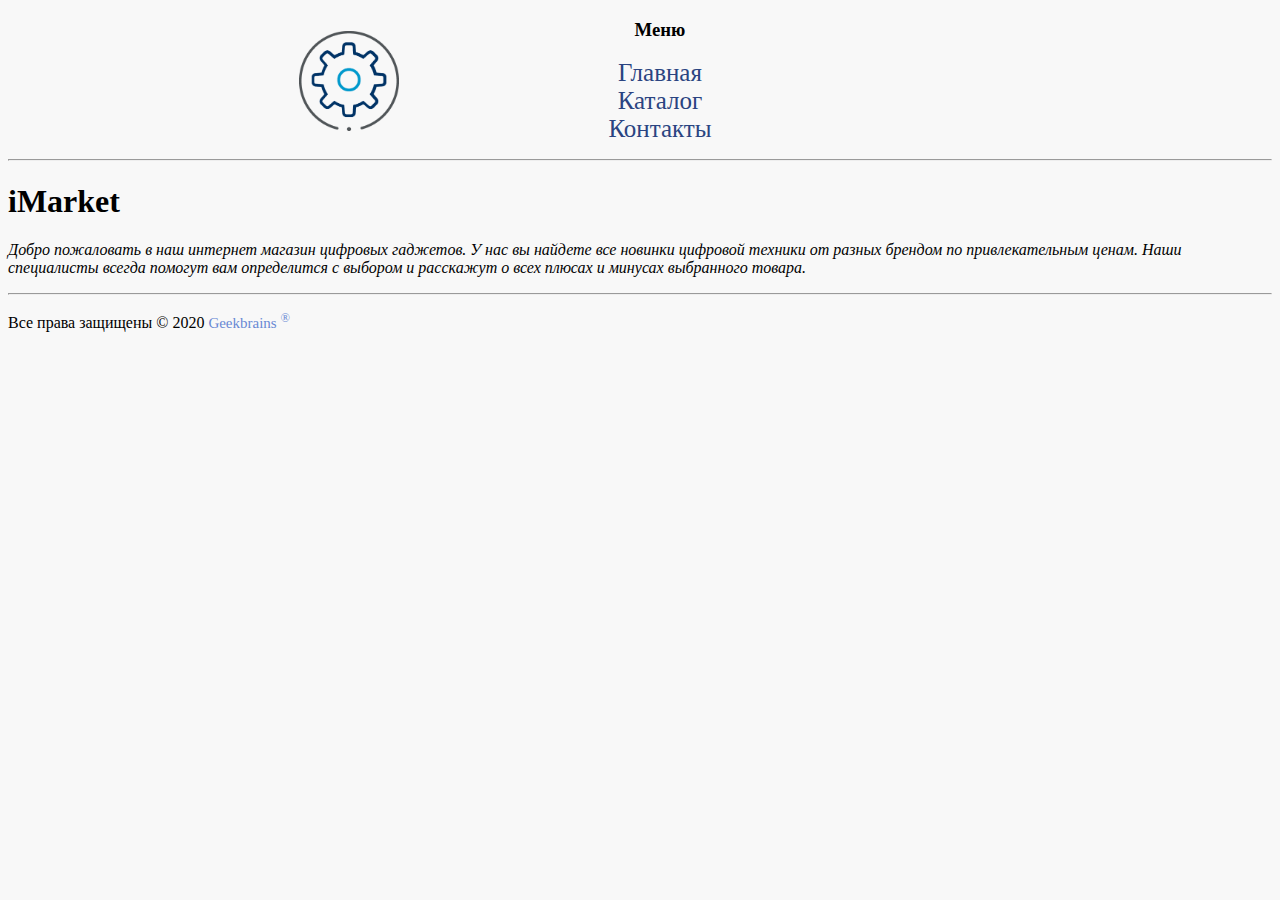
<file: index.html>
<!DOCTYPE html>
<html>
<head>
    <meta charset="UTF-8">
    <title>Главная</title>
    <link rel="stylesheet" href="style.css">
</head>
<body>
    <div class="header">
       <ul class="menu">
            <h3>Меню</h3>
            <li><a href="index.html">Главная</a></li>   
            <li><a href="catalog.html">Каталог</a></li>
            <li><a href="contacts.html">Контакты</a></li>     
        </ul>
    </div>
    <hr>
    <h1>iMarket</h1>
    <p><i>Добро пожаловать в наш интернет магазин цифровых гаджетов. У нас вы найдете все новинки цифровой техники от разных брендом по привлекательным ценам. Наши специалисты всегда помогут вам определится с выбором и расскажут о всех плюсах и минусах выбранного товара.</i></p>
    <hr>
    <div class="footer">
         <p>Все права защищены &copy;&nbsp;2020 <a href="https://geekbrains.ru/" target="_blank">Geekbrains <sup class="reg">&reg;</sup></a></p>
    </div>
</body>
</html>
</file>
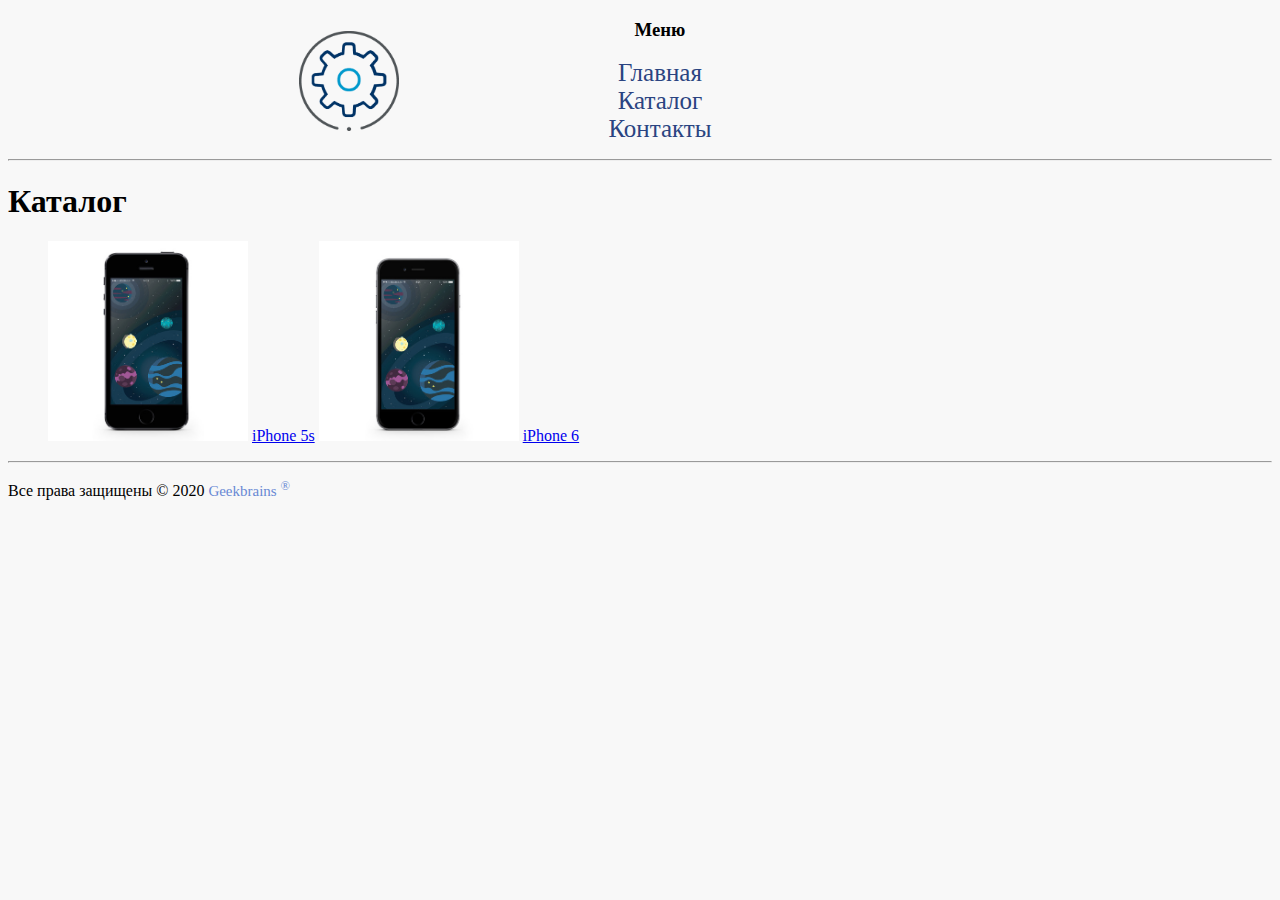
<file: catalog.html>
<!DOCTYPE html>
<html>
<head>
    <meta charset="UTF-8">
    <title>Каталог</title>
    <link rel="stylesheet" href="style.css">
</head>
<body>
   <div class="header">
        <ul class="menu">
            <h3>Меню</h3>
            <li><a href="index.html">Главная</a></li>   
            <li><a href="catalog.html">Каталог</a></li>
            <li><a href="contacts.html">Контакты</a></li>     
        </ul>
    </div>
    <hr>
    <h1>Каталог</h1>
    <ul>
    <ls>
     <a href="catalog/iPhone_5s.html"><img src="img/iPhone_5s.png" alt="iPhone_5s" width="200" height="200" title="iPhone 5s" ></a>
     <a href="catalog/iPhone_5s.html">iPhone 5s</a></ls>
     
    <ls> <a href="catalog/iPhone_6.html"><img src="img/iPhone_6.png" alt="iPhone_6" width="200" height="200" title="iPhone 6"></a>
    <a href="catalog/iPhone_6.html">iPhone 6</a></ls>
     </ul>
     
    <hr>
    <div class="footer">
         <p>Все права защищены &copy;&nbsp;2020 <a href="https://geekbrains.ru/" target="_blank">Geekbrains <sup class="reg">&reg;</sup></a></p>
    </div>
</body>
</html>
</file>
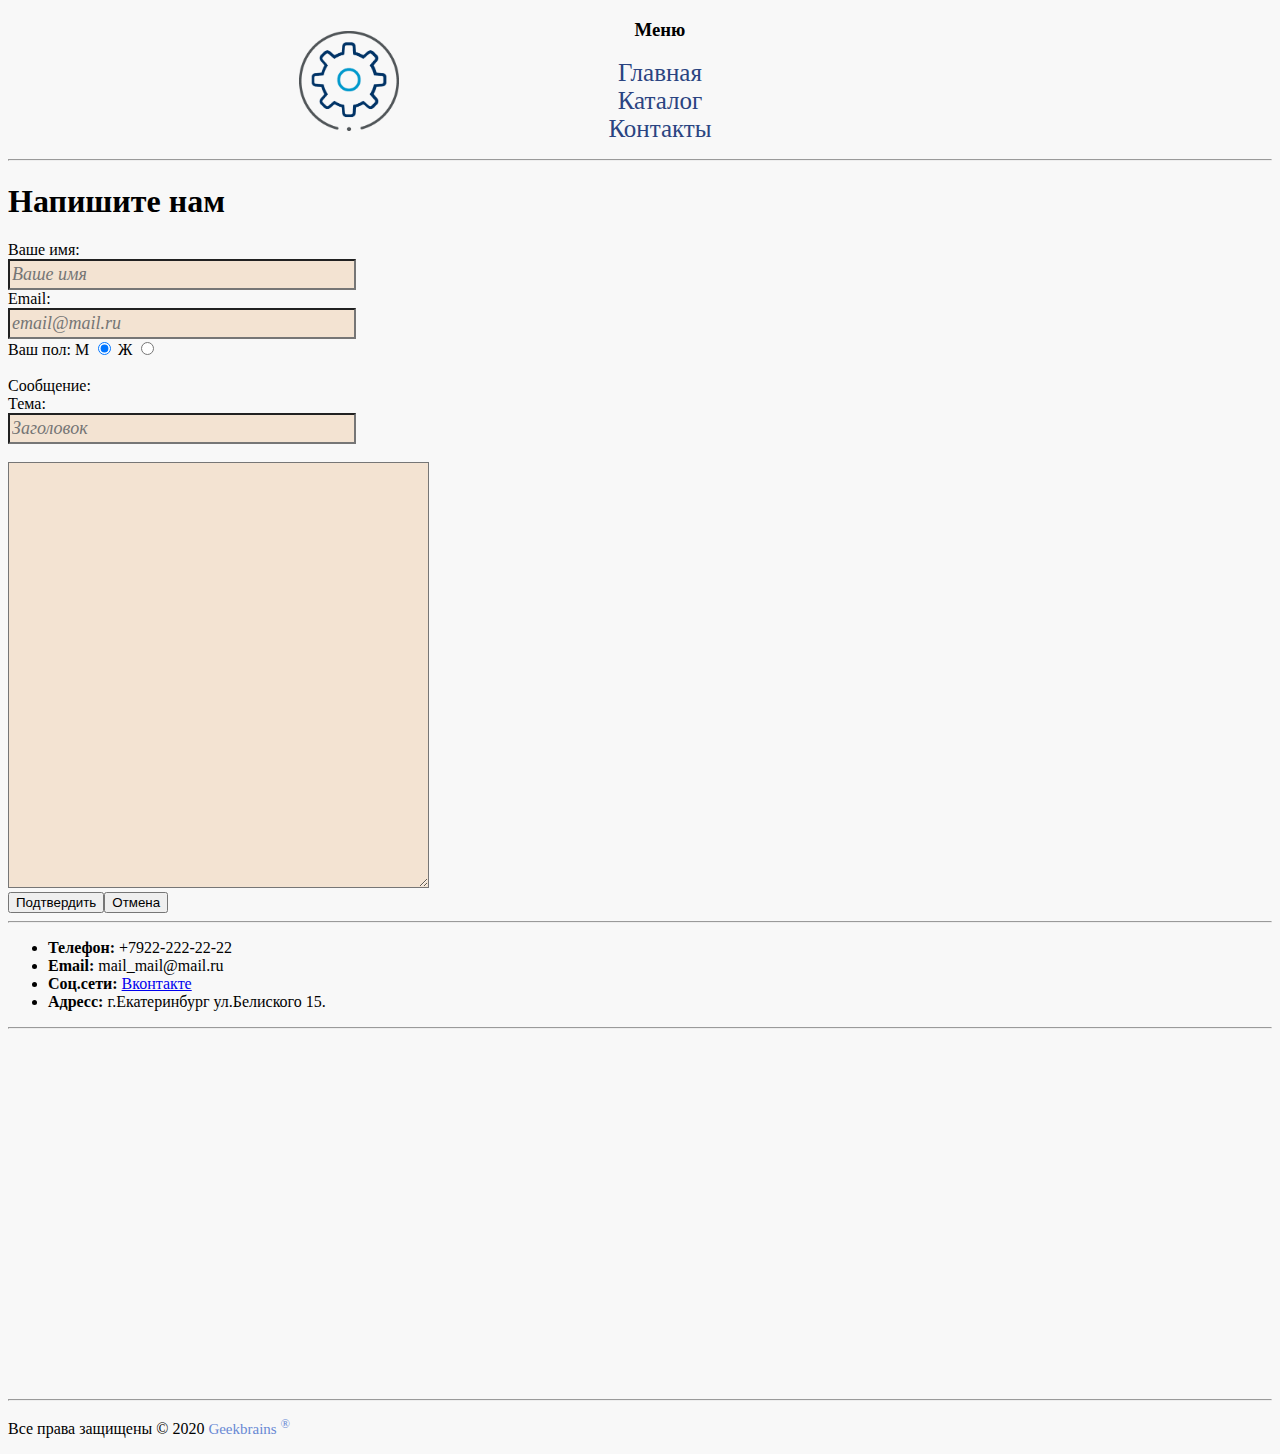
<file: contacts.html>
<!DOCTYPE html>
<html>
<head>
    <meta charset="UTF-8">
    <title>Контакты</title>
    <link rel="stylesheet" href="style.css">
</head>
<body>
    <div class="header">
        <ul class="menu">
            <h3>Меню</h3>
            <li><a href="index.html">Главная</a></li>
            <li><a href="catalog.html">Каталог</a></li>
            <li><a href="contacts.html">Контакты</a></li>
        </ul>
    </div>
    <hr>
    
    <form action="#">  
       <h1>Напишите нам</h1>
        Ваше имя:<br><input class="text" type="text" placeholder="Ваше имя"><br>
        Email:<br><input class="text" type="text" placeholder="email@mail.ru"><br>
        Ваш пол:
        М <input type="radio" name="pol" checked>
        Ж <input type="radio" name="pol"><br><br>
        Сообщение: <br> 
        Тема: <br><input class="text" type="text" placeholder="Заголовок"> <br><br>
        <textarea cols="40" rows="20">
        </textarea> <br>
        <input type="submit" value="Подтвердить"><input type="reset" value="Отмена">
        </form>
        <hr> 
    <ul>
        <li><b>Телефон:</b> +7922-222-22-22</li>
        <li><b>Email: </b> mail_mail@mail.ru</li>
        <li><b>Соц.сети:</b> <a href="https://vk.com/geekbrainsru" target="_blank">Вконтакте</a></li>
        <li><b>Адресс:</b> г.Екатеринбург ул.Белиского 15.</li>
    </ul>
    <hr>
   <iframe src="https://www.google.com/maps/embed?pb=!1m18!1m12!1m3!1d545.6711608245441!2d60.61457742250247!3d56.8341994250296!2m3!1f0!2f0!3f0!3m2!1i1024!2i768!4f13.1!3m3!1m2!1s0x0%3A0x372520a7f0994e74!2z0KHQstC10YDQtNC70L7QstGB0LrQsNGPINC-0LHQu9Cw0YHRgtC90LDRjyDRg9C90LjQstC10YDRgdCw0LvRjNC90LDRjyDQvdCw0YPRh9C90LDRjyDQsdC40LHQu9C40L7RgtC10LrQsCDQuNC80LXQvdC4INCSLiDQky4g0JHQtdC70LjQvdGB0LrQvtCz0L4u!5e0!3m2!1sru!2sru!4v1581937643646!5m2!1sru!2sru" width="500" height="350" frameborder="0" style="border:0;" allowfullscreen=""></iframe>
    <hr>
    <div class="footer">
         <p>Все права защищены &copy;&nbsp;2020 <a href="https://geekbrains.ru/" target="_blank">Geekbrains <sup class="reg">&reg;</sup></a></p>
    </div>
</body>
</html>
</file>
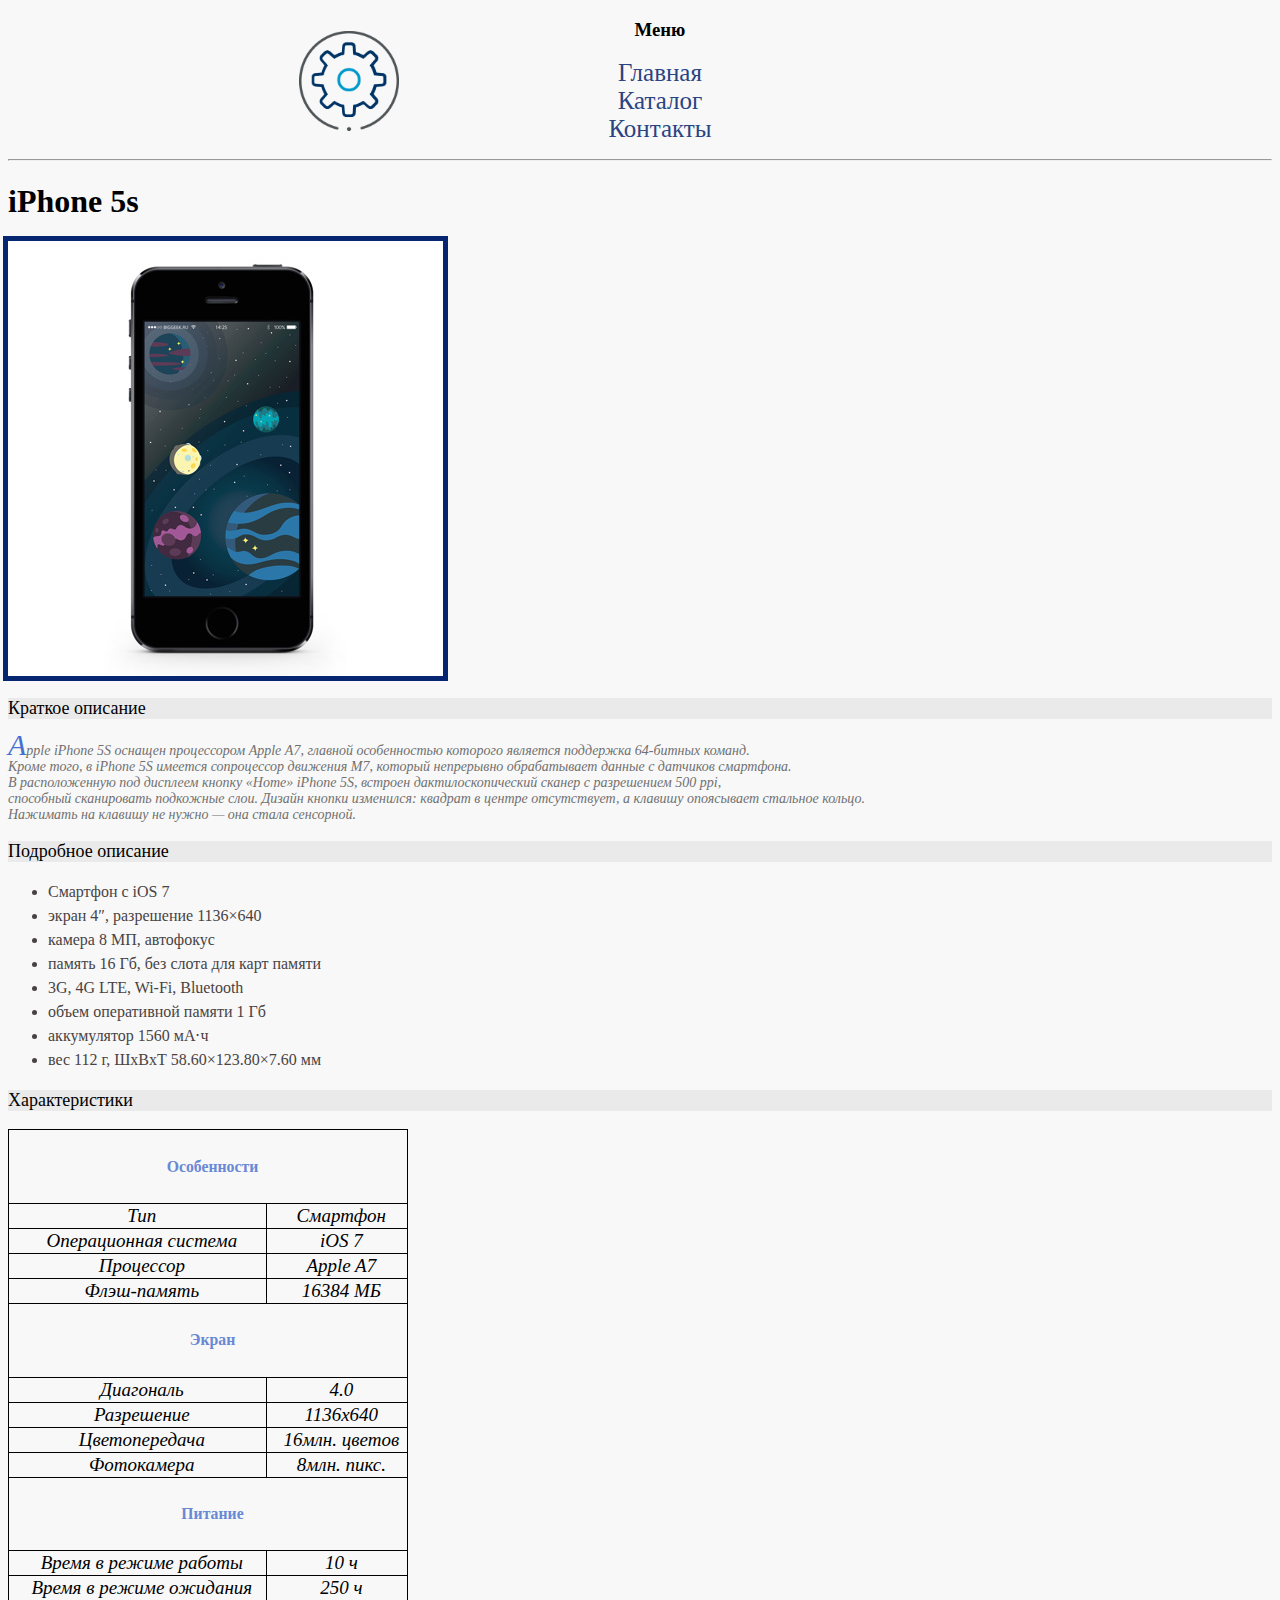
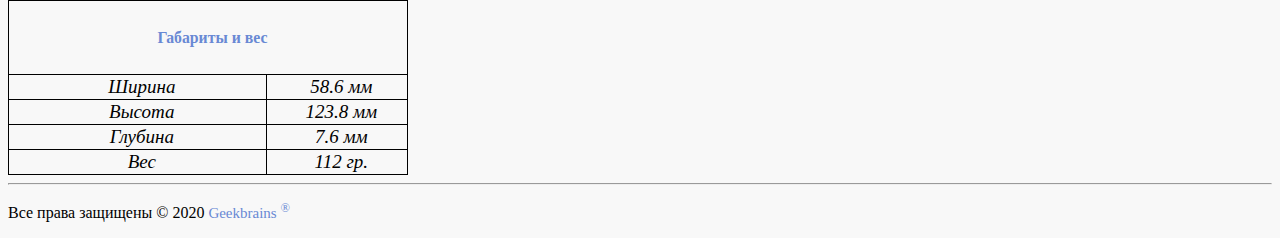
<file: catalog/iPhone_5s.html>
<!DOCTYPE html>
<html>

<head>
    <meta charset="UTF-8">
    <title>iPhone 5s</title>
    <link rel="stylesheet" href="../style.css">
</head>

<body>
    <div class="header">
        <ul class="menu">
            <h3>Меню</h3>
            <li><a href="../index.html">Главная</a></li>   
            <li><a href="../catalog.html">Каталог</a></li>
            <li><a href="../contacts.html">Контакты</a></li>     
        </ul>
    </div>
    <hr>
    <h1>iPhone 5s</h1> 
    <a href="../img/iPhone_5s.png" target="_blank"><img src="../img/iPhone_5s.png" alt="iPhone_5s" class="pic" ></a>
    <h3 class="h_short">Краткое описание</h3>
    <p class="short_disc">Apple iPhone 5S&nbsp;оснащен процессором Apple&nbsp;A7, главной особенностью которого является поддержка 64-битных команд.
        <br> Кроме того, в&nbsp;iPhone 5S&nbsp;имеется сопроцессор движения&nbsp;M7, который непрерывно обрабатывает данные с&nbsp;датчиков смартфона.
        <br>В&nbsp;расположенную под дисплеем кнопку &laquo;Home&raquo; iPhone&nbsp;5S, встроен дактилоскопический сканер с&nbsp;разрешением 500&nbsp;ppi,
        <br> способный сканировать подкожные слои. Дизайн кнопки изменился: квадрат в&nbsp;центре отсутствует, а&nbsp;клавишу опоясывает стальное кольцо.
        <br>Нажимать на&nbsp;клавишу не&nbsp;нужно&nbsp;&mdash; она стала сенсорной.</p>
    <h3 class="h_full">Подробное описание</h3>
    <ul class="full_disc">
        <li>Cмартфон с iOS 7</li>
        <li>экран&nbsp;4&Prime;, разрешение 1136&times;640</li>
        <li> камера 8&nbsp;МП, автофокус</li>
        <li>память 16&nbsp;Гб, без слота для карт памяти</li>
        <li> 3G, 4G&nbsp;LTE, Wi-Fi, Bluetooth</li>
        <li> объем оперативной памяти 1&nbsp;Гб</li>
        <li> аккумулятор 1560 мА&sdot;ч</li>
        <li> вес 112&nbsp;г, ШxВxТ 58.60&times;123.80&times;7.60&nbsp;мм</li>
    </ul>
    
    <h3 class="h_spec">Характеристики</h3>
        <table class="spec">
            <tr>
                <td colspan="2"><h5>Особенности</h5></td>
            </tr>
            <tr> 
                <td>Тип</td>
                <td>Смартфон</td>
            </tr>
            <tr> 
                <td>Операционная система</td>
                <td>iOS 7</td>
            </tr>
            <tr> 
                <td>Процессор</td>
                <td>Apple A7</td>
            </tr>
            <tr> 
                <td>Флэш-память</td>
                <td>16384 МБ</td>
            </tr>
            <tr>
                <td colspan="2"><h5>Экран</h5></td>
            </tr>
            <tr> 
                <td>Диагональ</td>
                <td>4.0</td>
            </tr>
            <tr> 
                <td>Разрешение</td>
                <td>1136x640</td>
            </tr>
            <tr> 
                <td>Цветопередача</td>
                <td>16млн. цветов</td>
            </tr>
            <tr> 
                <td>Фотокамера</td>
                <td>8млн. пикс.</td>
            </tr>
            <tr>
                <td colspan="2"><h5>Питание</h5></td>
            </tr>
            <tr> 
                <td>Время в&nbsp;режиме работы</td>
                <td>10&nbsp;ч</td>
            </tr>
            <tr> 
                <td>Время в&nbsp;режиме ожидания</td>
                <td>250&nbsp;ч</td>
            </tr>
            <tr>
                <td colspan="2"><h5>Габариты и&nbsp;вес</h5></td>
            </tr>
            <tr> 
                <td>Ширина</td>
                <td>58.6&nbsp;мм</td>
            </tr>
            <tr> 
                <td>Высота</td>
                <td>123.8&nbsp;мм</td>
            </tr>
            <tr> 
                <td>Глубина</td>
                <td>7.6&nbsp;мм</td>
            </tr>
               <tr> 
                <td>Вес</td>
                <td>112&nbsp;гр.</td>
            </tr>  
        </table>          
    <hr>
    <div class="footer">
         <p>Все права защищены &copy;&nbsp;2020 <a href="https://geekbrains.ru/" target="_blank">Geekbrains <sup class="reg">&reg;</sup></a></p>
    </div>
</body>

</html>
</file>
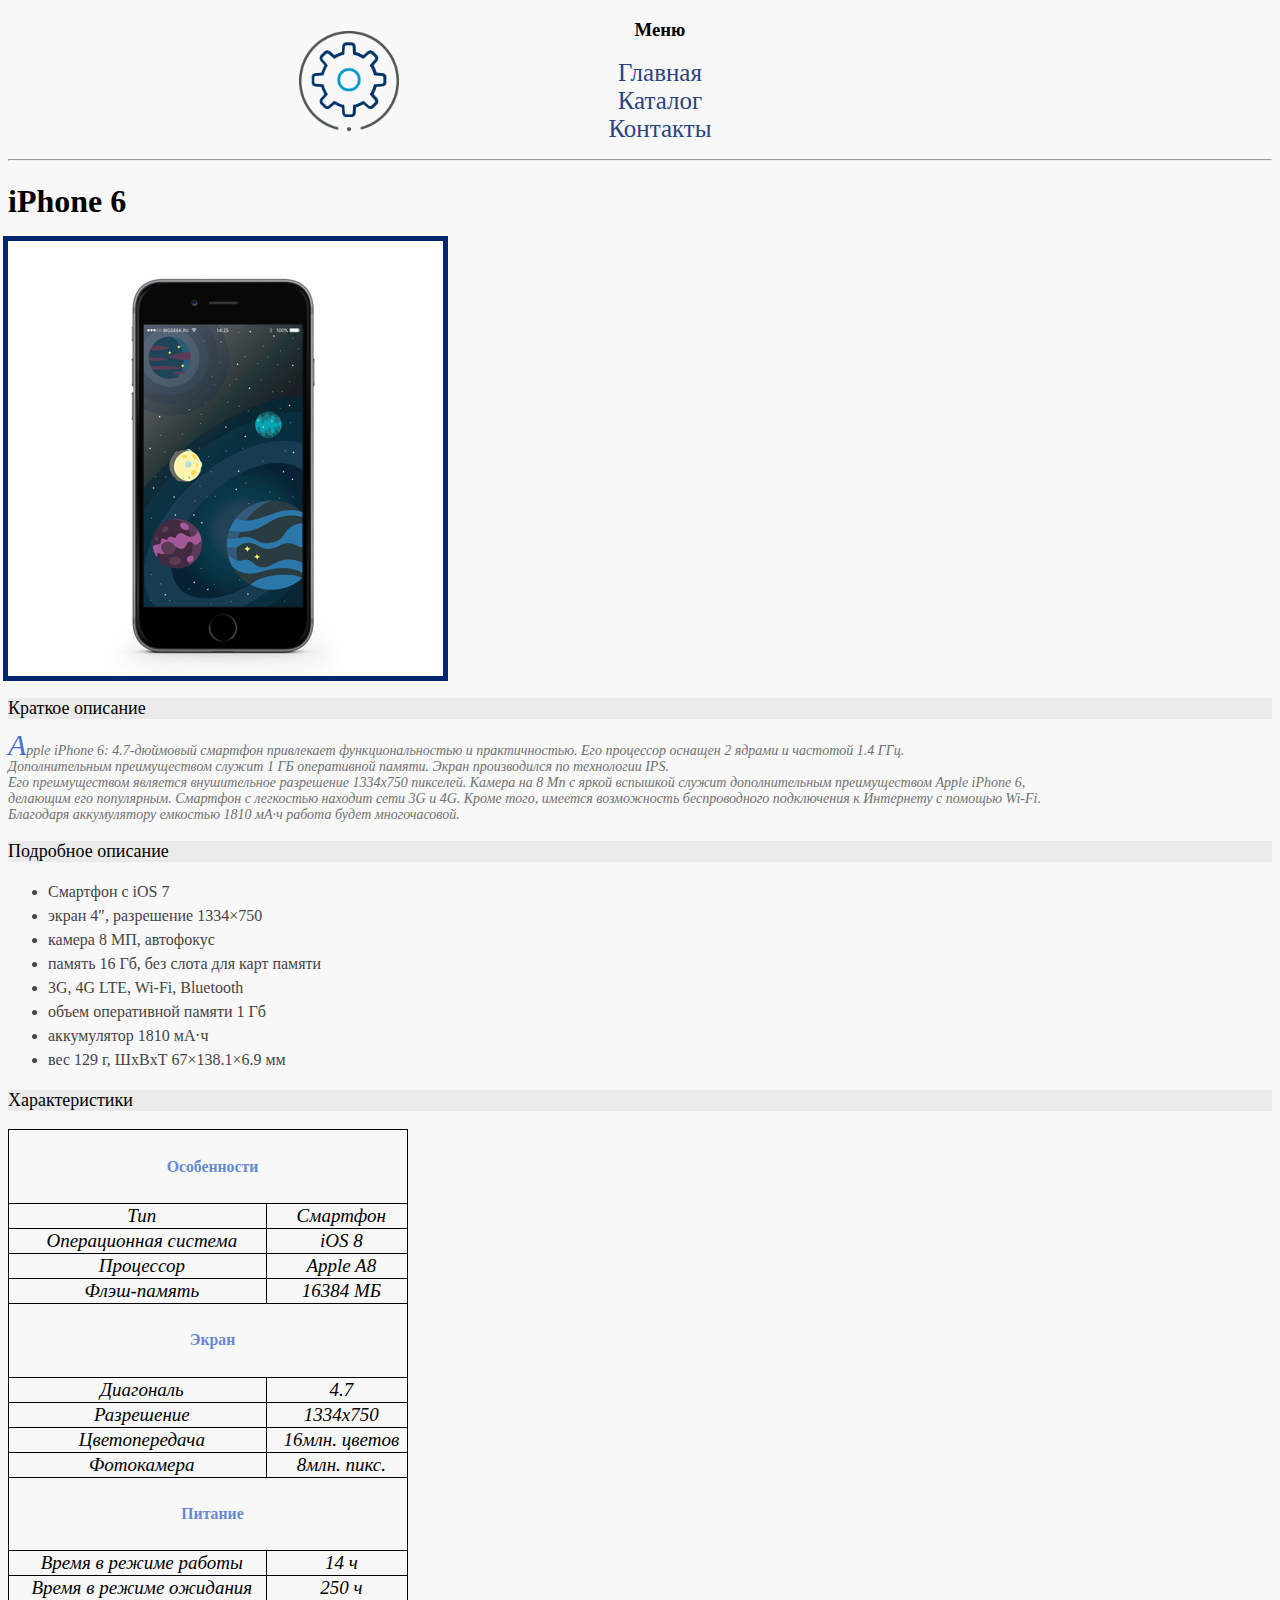
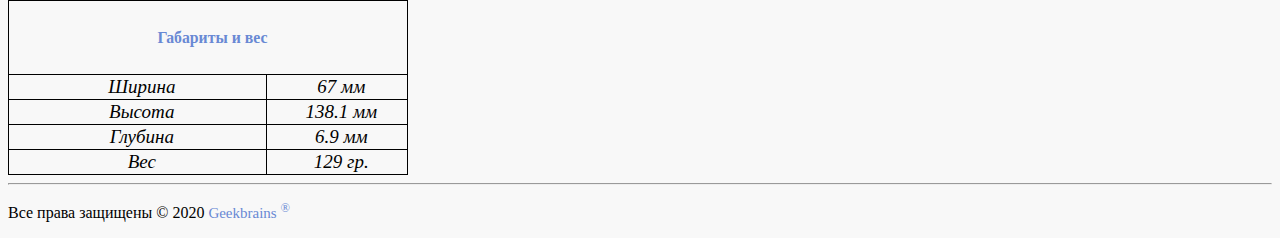
<file: catalog/iPhone_6.html>
<!DOCTYPE html>
<html>

<head>
    <meta charset="UTF-8">
    <title>iPhone 6</title>
    <link rel="stylesheet" href="../style.css">
</head>

<body>
    <div class="header">
        <ul class="menu">
            <h3>Меню</h3>
            <li><a href="../index.html">Главная</a></li>   
            <li><a href="../catalog.html">Каталог</a></li>
            <li><a href="../contacts.html">Контакты</a></li>     
        </ul>
    </div>
    <hr>
    <h1>iPhone 6</h1> 
    <a href="../img/iPhone_6.png" target="_blank"><img src="../img/iPhone_6.png" alt="iPhone_6" class="pic"></a>
    <h3 class="h_short">Краткое описание</h3>
    <p class="short_disc">Apple iPhone 6: 4.7-дюймовый смартфон привлекает функциональностью и практичностью. Его процессор оснащен 2 ядрами и частотой 1.4 ГГц.<br>
    Дополнительным преимуществом служит 1 ГБ оперативной памяти. Экран производился по технологии IPS.<br> Его преимуществом является внушительное разрешение 1334х750 пикселей.
    Камера на 8 Мп с яркой вспышкой служит дополнительным преимуществом Apple iPhone 6, <br>делающим его популярным. Смартфон с легкостью находит сети 3G и 4G. Кроме того, имеется возможность беспроводного подключения к Интернету с помощью Wi-Fi. <br> Благодаря аккумулятору емкостью 1810 мА·ч работа будет многочасовой.</p>
    <h3 class="h_full">Подробное описание</h3>
    <ul class="full_disc">
        <li>Cмартфон с iOS 7</li>
        <li>экран&nbsp;4&Prime;, разрешение 1334&times;750</li>
        <li> камера 8&nbsp;МП, автофокус</li>
        <li>память 16&nbsp;Гб, без слота для карт памяти</li>
        <li> 3G, 4G&nbsp;LTE, Wi-Fi, Bluetooth</li>
        <li> объем оперативной памяти 1&nbsp;Гб</li>
        <li> аккумулятор 1810 мА&sdot;ч</li>
        <li> вес 129&nbsp;г, ШxВxТ 67&times;138.1&times;6.9&nbsp;мм</li>
    </ul>
    <h3 class="h_spec">Характеристики</h3>
      <table class="spec">
            <tr>
                <td colspan="2"><h5>Особенности</h5></td>
            </tr>
            <tr> 
                <td>Тип</td>
                <td>Смартфон</td>
            </tr>
            <tr> 
                <td>Операционная система</td>
                <td>iOS 8</td>
            </tr>
            <tr> 
                <td>Процессор</td>
                <td>Apple A8</td>
            </tr>
            <tr> 
                <td>Флэш-память</td>
                <td>16384 МБ</td>
            </tr>
            <tr>
                <td colspan="2"><h5>Экран</h5></td>
            </tr>
            <tr> 
                <td>Диагональ</td>
                <td>4.7</td>
            </tr>
            <tr> 
                <td>Разрешение</td>
                <td>1334x750</td>
            </tr>
            <tr> 
                <td>Цветопередача</td>
                <td>16млн. цветов</td>
            </tr>
            <tr> 
                <td>Фотокамера</td>
                <td>8млн. пикс.</td>
            </tr>
            <tr>
                <td colspan="2"><h5>Питание</h5></td>
            </tr>
            <tr> 
                <td>Время в&nbsp;режиме работы</td>
                <td>14&nbsp;ч</td>
            </tr>
            <tr> 
                <td>Время в&nbsp;режиме ожидания</td>
                <td>250&nbsp;ч</td>
            </tr>
            <tr>
                <td colspan="2"><h5>Габариты и&nbsp;вес</h5></td>
            </tr>
            <tr> 
                <td>Ширина</td>
                <td>67&nbsp;мм</td>
            </tr>
            <tr> 
                <td>Высота</td>
                <td>138.1&nbsp;мм</td>
            </tr>
            <tr> 
                <td>Глубина</td>
                <td>6.9&nbsp;мм</td>
            </tr>
               <tr> 
                <td>Вес</td>
                <td>129&nbsp;гр.</td>
            </tr>  
        </table>                       
    <hr>
    <div class="footer">
         <p>Все права защищены &copy;&nbsp;2020 <a href="https://geekbrains.ru/" target="_blank">Geekbrains <sup class="reg">&reg;</sup></a></p>
    </div>
</body>

</html>
</file>
<file: style.css>
/* https://colorscheme.ru/#3L11Tw0w0v5v5   цветовая схема*/ 
body {
    background-color: #f8f8f8;
}
.header {
    background-image: url(img/iMarket_logo.png);
    background-repeat: no-repeat;
    background-size: 100px;
    background-position: 25%;
}
.menu {
    text-align: center;
    list-style: none;         
}
.menu a {
    text-decoration: none;  
    color: #2A4481;
    font-size: 25px;
}
.menu a:hover {
    text-decoration: none;  
    color: #6989D4;
    font-size: 30px; 
}
.menu a:active {
    text-decoration: none;  
    color: red;
    font-size: 30px;
}
.h_short, .h_full, .h_spec {
    color: black;
    font-size: 18px;
    font-weight: 400;
    background-color: #eaeaea;
}
.short_disc {
    color: #707070;
    font-size: 14px;
    font-style: italic;
    line-height: 16px;
}
.short_disc:first-letter {
    color: #4470D4;
    font-size: 30px;
}
.full_disc li {
    color: #484343;
    font-size: 16px;
    font-weight: 400;
    line-height: 24px;
    text-align: left; 
} 
.spec {
    border: 1px solid #000;
    width: 400px;
    height: 100px;
    border-collapse: collapse; 
    font-size: 19px;
    font-style: oblique;
}
.spec td {
    border: 1px solid #000;
    padding-left:10px;
    text-align: center;
}

.spec h5 {
    color: #6989D4;  
    font-style: normal;
}
textarea {
    color: #4A4A4A;
    font-style: oblique;
    font-family: inherit;
    font-size: 18px;
    background-color: #F3E3D2;  
}
textarea:focus {
    text-transform: capitalize;
}
.text {
    font-style: italic;
    font-family: serif;
    color: #000;
    background-color: #F3E3D2;
    height: 25px;
    width: 340px;
    font-size: 18px;
}
.text:focus {
    color: #2A4481;
    background-color: #f8f8f8
}
.pic {
    outline: 5px solid #062671;
}
.pic:hover {
    outline: none;
}
.footer a {
    text-decoration: none; 
    color: #6989D4;
    font-size: 15px;
}
.footer a:hover {
    color: #4470D4;
    font-size: 18px;
}
</file>
